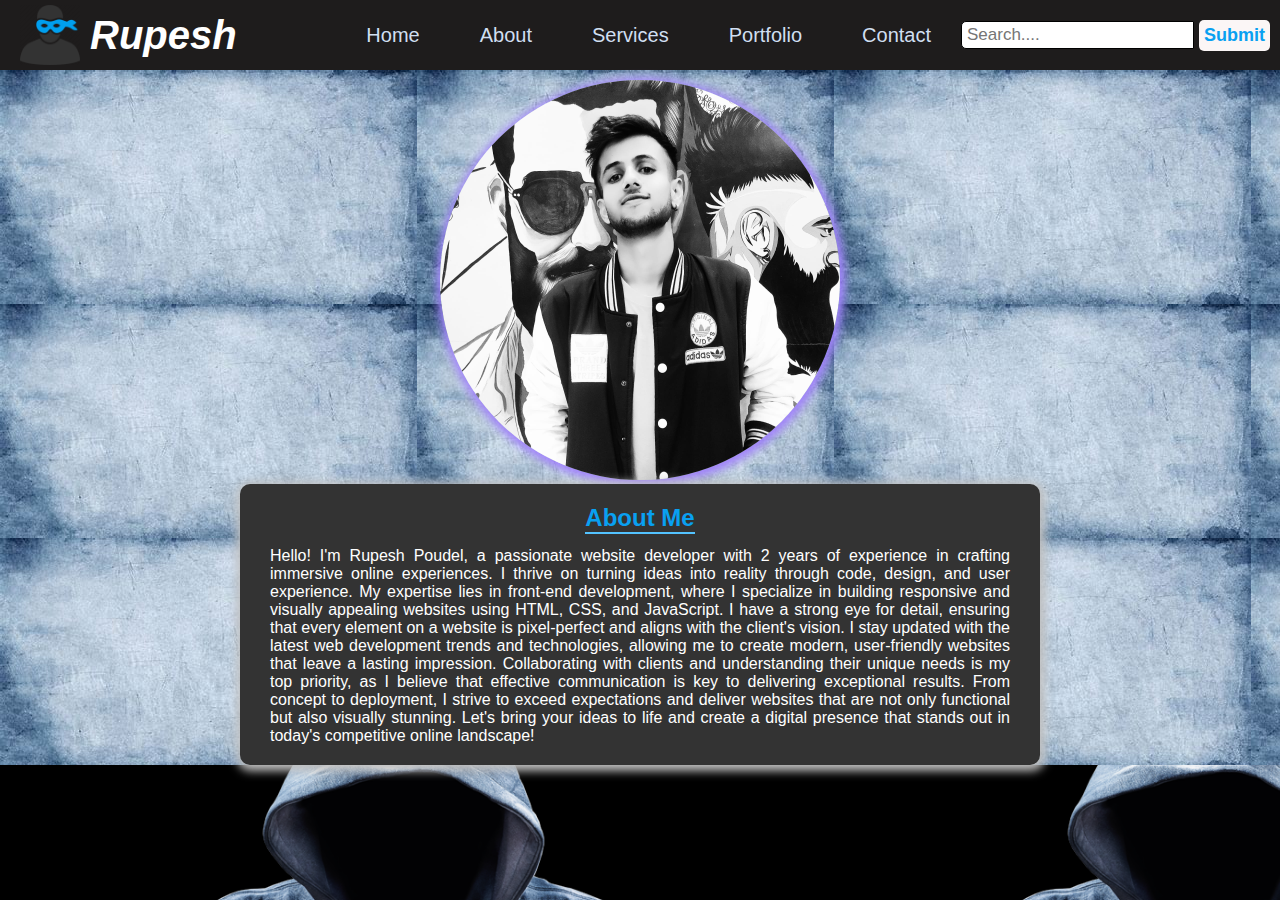
<file: about.html>
<!DOCTYPE html>
<html lang="en">
  <head>
    <meta charset="UTF-8" />
    <meta name="viewport" content="width=device-width, initial-scale=1.0" />
    <link rel="stylesheet" href="style.css" />
    <title>Rupesh's Portfolio</title>
  </head>
  <body>
    <div id="header">
      <div class="container">
        <nav>
          <div class="logo-container">
            <img src="img/logo.png" class="logo" alt="LOGO" />
            <h1>Rupesh</h1>
          </div>
          <ul>
            <li><a href="index.html">Home</a></li>
            <li><a href="about.html">About</a></li>
            <li><a href="#">Services</a></li>
            <li><a href="#">Portfolio</a></li>
            <li><a href="#">Contact</a></li>
            <div class="navbar-button">
              <input type="text" placeholder="Search...." />
              <button>Submit</button>
            </div>
          </ul>
        </nav>
      </div>

      <div class="about">
        <div>
          <img src="img/rup9.jfif" alt="My photo">

        </div>
        <div class="textfile">
          <h2><span></span>About Me</h2>
          <p>

            Hello! I'm Rupesh Poudel, a passionate website developer with 2 years of experience in crafting immersive online experiences. I thrive on turning ideas into reality through code, design, and user experience. My expertise lies in front-end development, where I specialize in building responsive and visually appealing websites using HTML, CSS, and JavaScript. I have a strong eye for detail, ensuring that every element on a website is pixel-perfect and aligns with the client's vision. I stay updated with the latest web development trends and technologies, allowing me to create modern, user-friendly websites that leave a lasting impression. Collaborating with clients and understanding their unique needs is my top priority, as I believe that effective communication is key to delivering exceptional results. From concept to deployment, I strive to exceed expectations and deliver websites that are not only functional but also visually stunning. Let's bring your ideas to life and create a digital presence that stands out in today's competitive online landscape!


          </p>

        </div>
      </div>
  </body>
</html>
</file>
<file: style.css>
* {
    margin: 0;
    padding: 0;
    box-sizing: border-box;
  }
  
  body {
    background: black;
    color: white;
    font-family: 'Poppins', sans-serif;
  }
  
  #header {
    width: 100%;
    height: 100vh;
    background-image: url(img/HackerPhoto.png);
    background-size: auto 70%;
    background-position: auto;
  }
  
  .container {
    padding: 0;
    margin: 0;
  }
  
  .container nav {
    display: flex;
    align-items: center;
    justify-content: space-between;
    background-color: rgb(30, 28, 28);
    height: 70px;
  }
  
  .container nav .logo-container {
    display: flex;
    align-items: center;
  }
  
  .container nav h1 {
    margin-left: 10px;
    font-size: 40px;
    font-family: 'Gill Sans', 'Gill Sans MT', Calibri, 'Trebuchet MS', sans-serif;
    font-style: italic;
  }
  
  .logo {
    height: 60px;
    margin-left: 20px;
    
  }
  
  .container ul {
    display: flex;
    
  }
  
  .container li {
    list-style: none;
    margin: 10px 30px;
    position: relative;
  }
  
  ul li a {
    color: #d0dff1;
    text-decoration: none;
    font-weight: 500;
    font-size: 20px;
    transition: color 0.1s ease;
  }
  
  ul li:hover a {
    color: #09a0f1;
  }
  
  ul li::after {
    content: '';
    position: absolute;
    bottom: -2px;
    left: 0;
    width: 100%;
    height: 2px;
    background-color: #09a0f1;
    transform: scaleX(0);
    transition: transform 0.3s ease;
    transform-origin: center;
  }
  
  ul li:hover::after {
    transform: scaleX(1);
  }
  
  .navbar-button {
    display: flex;
    align-items: center;
    margin-bottom: 0px;
    margin-right: 10px;
  }
  
  .navbar-button > button {
    font-size: 18px;
    font-weight: bold;
    padding: 5px;
    margin-left: 5px;
    border-radius: 5px;
    border: none;
    background-color: rgb(251, 246, 246);
    color: #09a0f1;
    cursor: pointer;
  }
  
  .navbar-button > button:hover {
    color: rgb(251, 246, 246);
    background-color: #09a0f1;
  }
  
  .navbar-button > input {
    padding: 3px 5px;
    font-size: 17px;
    border: 1px solid rgb(0, 0, 0);
    border-radius: 5px 0px 0px 5px;
  }
  
  @media screen and (max-width: 768px) {
    .container nav {
      justify-content: space-around;
      height: auto;
      padding: 10px;
    }
  
    .container nav h1 {
      margin: 0;
      font-size: 30px;
    }
  
    .container ul {
      flex-wrap: wrap;
      justify-content: center;
    }
  
    .container li {
      margin: 10px 20px;
    }
  }
  

/* code for slider */
 .slider {
  width: 50%;
  height: 500px;
  position: relative;
  margin: 100px 400px 0px 400px !important;
  border-radius: 30px 0px;
  overflow: hidden;
  background-size: 100% 100%;
  box-shadow: 1px 2px 10px 4px #09a0f1;

}

.slide {
  padding: 0 !important;
  width: 100%;
  height: 100%;
  background-size: cover;
  background-position: center;
  position: absolute;
  background-repeat: no-repeat;
  opacity: 0;
  transition: opacity 0.1s ease-in-out;
}

.slide.active {
  opacity: 1;
}

@keyframes slideAnimation {
  0%, 100% {
    opacity: 0;
  }
  10%, 90% {
    opacity: 1;
  }
}

.slide:nth-child(1) {
  background-image: url(img/rup5.jfif);
}

.slide:nth-child(2) {
  background-image: url(img/rup14.jfif);
}

.slide:nth-child(3) {
  background-image: url(img/rup13.jfif);
}


.about {
  margin: 0px auto;
  background-image: url(img/background.jfif);
  color: black;
  display: flex;
  flex-direction: column;
  align-items: center;
  text-align: center;
}

.textfile {
  padding: 20px 30px;
  color: white;
  background-color: #333;
  border-radius: 10px;
  max-width: 800px;
   box-shadow: 1px 2px 10px 4px #c0c0c0;
}
.textfile > h2{
  margin-bottom: 5px;
  color: #09a0f1;
  position: relative;
}
.textfile > h2 > span{
  content: '';
  position: absolute;
  bottom: -2px;
  left: 100;
  width: 110px;
  height: 2px;
  background-color: #53c3ff;
  transform-origin: center;
}
.textfile > p{
  text-align: justify;
  margin-top: 15px;
}
.about div img {
  margin-top: 10px;
  width: 400px;
  border-radius: 50%;
  object-fit: cover;
  box-shadow: 1px 2px 8px 4px #a183fb;

}
</file>
